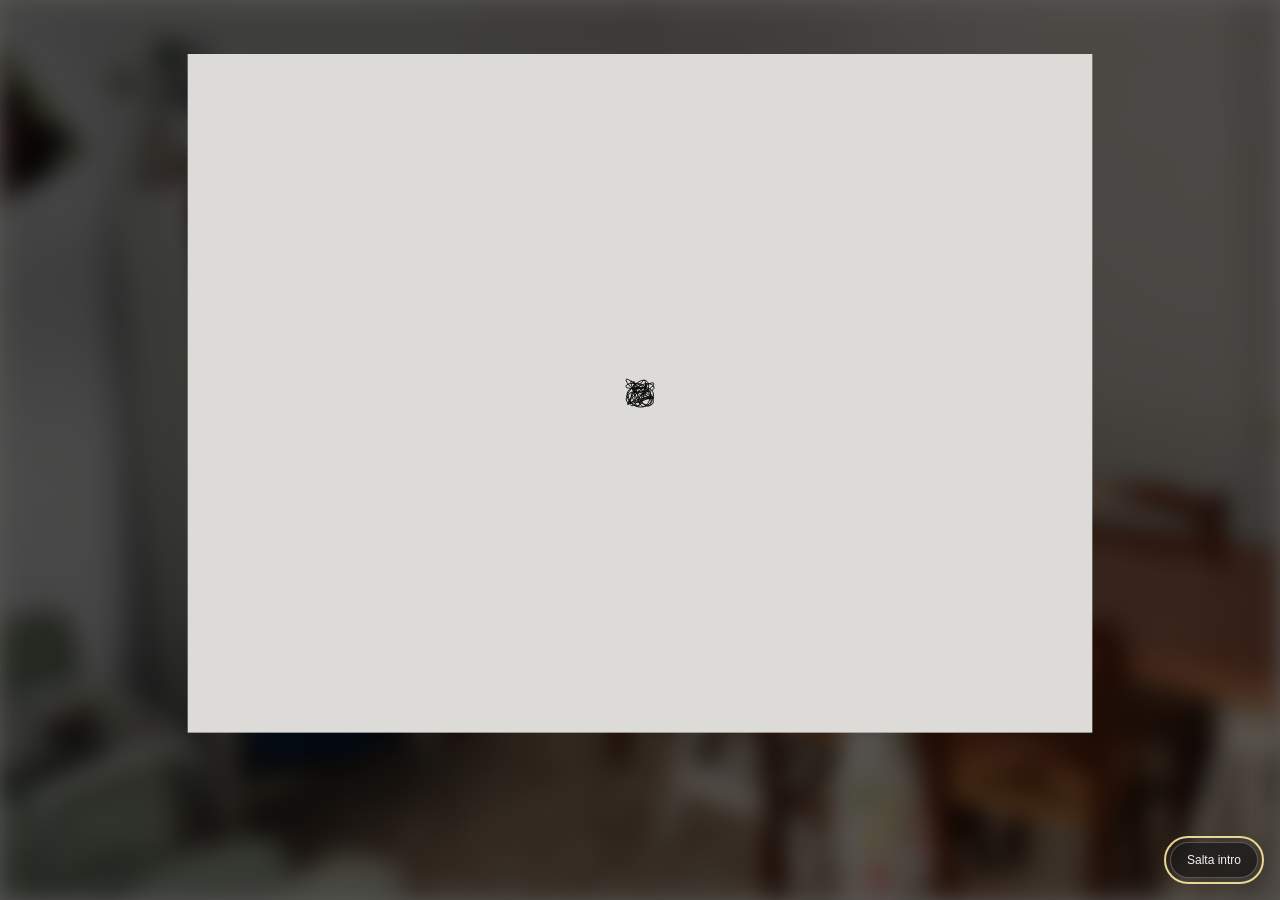
<file: index.html>
<!DOCTYPE html>
<html lang="en">

<head>
  <script src="JS/mobile-mode.js?v=1"></script>
  <script src="JS/mobile-content.js?v=1" defer></script>
  <script src="JS/mobile.js?v=4" defer></script>
    <meta charset='utf-8'>
    <meta name="viewport" content="width=device-width, initial-scale=1.0">
    <meta name="description" content="Portfolio di Tommaso Caputo: design, progetti e arti visive.">
    <meta name="theme-color" content="#ffffff">
    <title>Tommaso Caputo | Portfolio</title>
    <link rel='icon' type='image/x-icon' href='assets/favicon.svg'>
    <link rel="stylesheet" href="CSS/style.css" type="text/css">
    <link rel="stylesheet" href="CSS/carousel.css" type="text/css">
    <script type="text/javascript" src="JS/carousel.js?v=mobile-1"></script>
    <style>
        body {
            margin: 0px;
            animation: fadeIn 0.8s ease-in;
        }
        
        @keyframes fadeIn {
            from {
                opacity: 0;
            }
            to {
                opacity: 1;
            }
        }
    </style>
  <link rel="stylesheet" href="CSS/portfolio.css?v=labels-2">
  <script src="JS/home-hit-areas.js" defer></script>
  <script src="JS/portfolio.js?v=mobile-1" defer></script>
  <link rel="stylesheet" href="CSS/intro.css?v=framed-4-3">
  <script src="JS/intro.js?v=mobile-1" defer></script>
  <link rel="stylesheet" href="CSS/mobile.css?v=3">
</head>

<body data-page="home">

    <head>
        <meta charset='utf-8'>

    <body style="margin:0;padding:0;overflow:hidden;"><svg class="scene-svg" data-scene="home" style="position:fixed;top:0;left:0;" width="100vw" height="100vh" viewBox="0 0 1920 910" preserveAspectRatio="xMidYMid slice" fill="none" xmlns="http://www.w3.org/2000/svg"
            xmlns:xlink="http://www.w3.org/1999/xlink">
            <g id="Home" clip-path="url(#clip0_43_8)">
                <rect id="home" class="blur" x="-139" y="-1387" width="2413" height="3697" fill="url(#pattern0_43_8)"
                    style="transform: translate(-5.985px, -8.64706px);"></rect>
                <rect id="tavolo1" tabindex="0" role="button" aria-label="Apri i progetti di design" class="cursor" onclick="window.location.href='./Tavolo_new.html'" x="883" y="455" width="1161" height="716" fill="url(#pattern1_43_8)"
                    style="transform: translate(-4.788px, -6.91765px);"></rect>
                <rect id="windows_detail_trigger" tabindex="0" role="button" aria-label="Apri la sezione visual" class="cursor" onclick="window.location.href='./right-Home_0.3.html'" x="1640" y="88" width="149" height="196" fill="url(#pattern2_43_8)"
                    style="transform: translate(-3.591px, -5.18824px);"></rect>
                <rect id="libreria31" tabindex="0" role="button" aria-label="Apri la libreria" class="cursor" onclick="window.location.href='./left-Home_0.2.html'" x="339" y="29" width="612" height="951" fill="url(#pattern3_43_8)"
                    style="transform: translate(-2.394px, -3.45882px);"></rect>
                <rect id="sedia1" tabindex="0" role="button" aria-label="Apri la pagina About" class="cursor" x="-132" y="477" onclick="window.location.href='./about_0.2.html'" width="870" height="959" fill="url(#pattern4_43_8)"
                    style="transform: translate(-1.197px, -1.72941px);"></rect>
            </g>
            <defs>
                <pattern id="pattern0_43_8" patternContentUnits="objectBoundingBox" width="1" height="1">
                    <use xlink:href="#image0_43_8" transform="scale(0.000408565 0.000266667)"></use>
                </pattern>
                <pattern id="pattern1_43_8" patternContentUnits="objectBoundingBox" width="1" height="1">
                    <use xlink:href="#image1_43_8" transform="scale(0.000591366 0.000958905)"></use>
                </pattern>
                <pattern id="pattern2_43_8" patternContentUnits="objectBoundingBox" width="1" height="1">
                    <use xlink:href="#image2_43_8" transform="matrix(0.00429185 0 0 0.00326268 0 -0.000821144)"></use>
                </pattern>
                <pattern id="pattern3_43_8" patternContentUnits="objectBoundingBox" width="1" height="1">
                    <use xlink:href="#image3_43_8" transform="scale(0.00118906 0.0007652)"></use>
                </pattern>
                <pattern id="pattern4_43_8" patternContentUnits="objectBoundingBox" width="1" height="1">
                    <use xlink:href="#image4_43_8" transform="scale(0.000773543 0.000701754)"></use>
                </pattern>
                <clipPath id="clip0_43_8">
                    <rect width="1920" height="910" fill="white"></rect>
                </clipPath>
                <filter id="image0_43_8-repair-feather" x="-10%" y="-10%" width="120%" height="120%"><feGaussianBlur stdDeviation="60"/></filter>
                <mask id="image0_43_8-repair-mask" maskUnits="userSpaceOnUse" x="0" y="0" width="2448" height="3750" style="mask-type:luminance"><polygon points="0,1800 1000,1800 1060,2020 1740,2110 1740,2240 2448,2300 2448,2950 0,2950" fill="white" filter="url(#image0_43_8-repair-feather)"/></mask>
                <g id="image0_43_8">
                  <image id="image0_43_8-original" data-name="home.jpg" width="2448" height="3750" preserveAspectRatio="none"
                    xlink:href="assets/layers/home-c62ef03b24.jpg">
                </image>
                  <image width="2448" height="3750" preserveAspectRatio="none" xlink:href="assets/layers/home-background-repair.png" mask="url(#image0_43_8-repair-mask)"/>
                </g>
                <image id="image1_43_8" data-name="tavolo.png" width="1691" height="1043" preserveAspectRatio="none"
                    xlink:href="assets/layers/home-table-clean.png">
                </image>
                <image id="image2_43_8" data-name="specchio.png" width="233" height="307" preserveAspectRatio="none"
                    xlink:href="assets/layers/specchio-ec3e3b8ebe.png">
                </image>
                <image id="image3_43_8" data-name="libreria3.png" width="841" height="1307" preserveAspectRatio="none"
                    xlink:href="assets/layers/libreria3-cfd0c9c011.png">
                </image>
                <image id="image4_43_8" data-name="sedia.png" width="1293" height="1425" preserveAspectRatio="none"
                    xlink:href="assets/layers/home-chair-clean.png">
                </image>
            </defs>
        </svg>
        <div class="carousel-container">
            <div class="carousel-slide">
                <div class="carousel-item">
                    <img src="IMG/TAVOLO/BUNNY.png" alt="BUNNY">
                </div>
                <div class="carousel-item">
                    <img src="IMG/TAVOLO/CHELYS.png" alt="CHELYS">
                </div>
                <div class="carousel-item">
                    <img src="IMG/TAVOLO/coVR.png" alt="coVR">
                </div>
                <div class="carousel-item">
                    <img src="IMG/TAVOLO/lampade.png" alt="lampade">
                </div>
            </div>

            <div class="arrow prev">
                <img src="IMG/freccia.png" alt="Previous">
            </div>
            <div class="arrow next">
                <img src="IMG/freccia.png" alt="Next">
            </div>
        </div>
        
    
<nav class="portfolio-nav" aria-label="Navigazione portfolio">
  <a class="portfolio-nav__brand" href="./index.html" aria-label="Vai alla Home">Portfolio</a>
  <a href="./Tavolo_new.html" data-nav="table">Progetti</a>
  <a href="./right-Home_0.3.html" data-nav="mirror">Visual</a>
  <a href="./left-Home_0.2.html" data-nav="library">Libreria</a>
  <a href="./about_0.2.html" data-nav="about">About</a>
</nav>
</body>

</html>
</file>
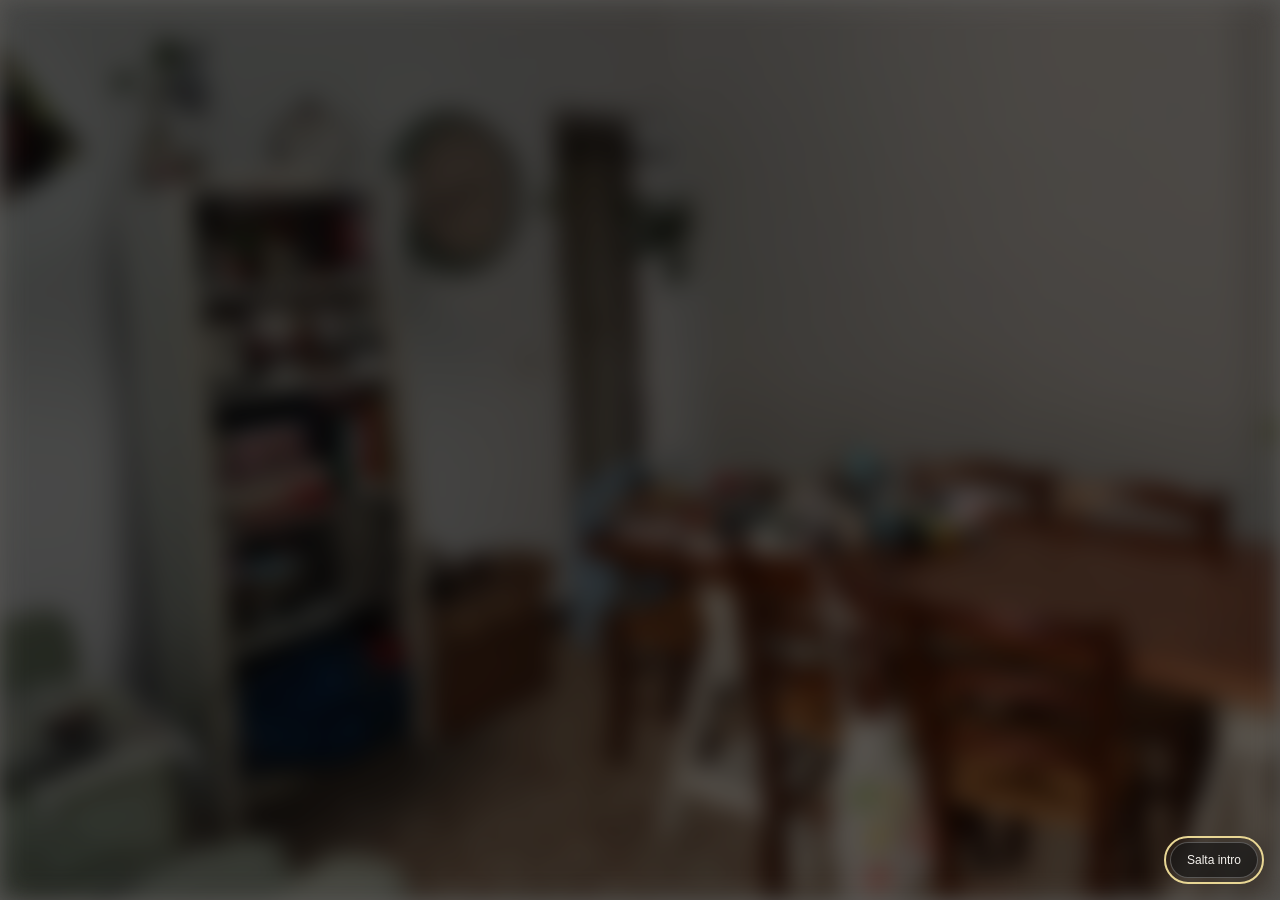
<file: Home_0.5.html>
<!doctype html><html lang="it"><head><meta charset="utf-8"><meta name="viewport" content="width=device-width,initial-scale=1"><title>Tommaso Caputo — Portfolio</title><meta http-equiv="refresh" content="0;url=./index.html"><link rel="canonical" href="./index.html"></head><body><p><a href="./index.html">Apri il portfolio Tommaso Caputo</a></p></body></html>
</file>
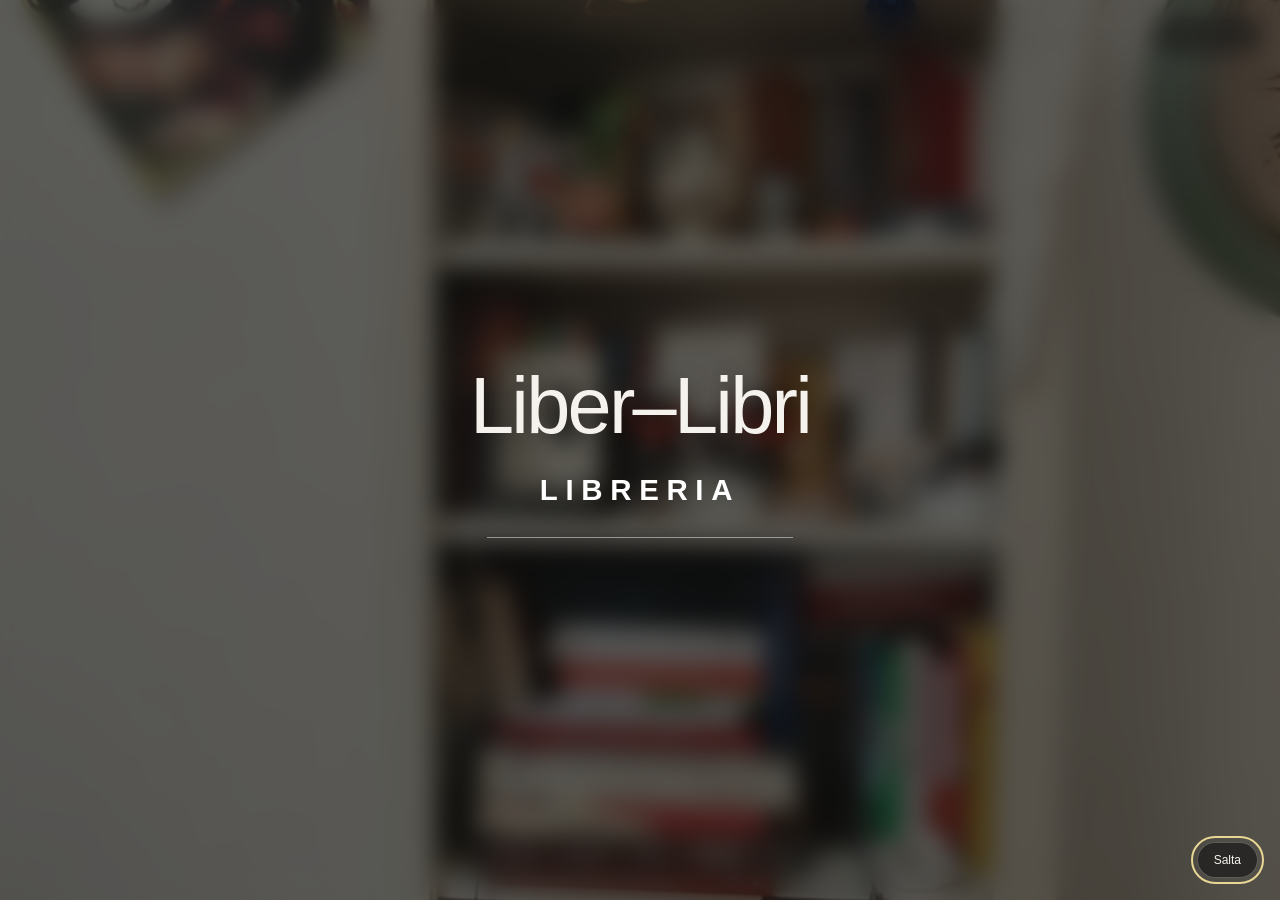
<file: left-Home_0.2.html>
<!DOCTYPE html>
<html lang="en">

<head>
  <script src="JS/mobile-mode.js?v=1"></script>
  <script src="JS/mobile-content.js?v=1" defer></script>
  <script src="JS/mobile.js?v=4" defer></script>
    <meta charset='utf-8'>
    <meta name="viewport" content="width=device-width, initial-scale=1.0">
    <meta name="description" content="Letture e riferimenti di Tommaso Caputo.">
    <meta name="theme-color" content="#ffffff">
    <title>Libreria | Tommaso Caputo</title>
    <link rel='icon' type='image/x-icon' href='assets/favicon.svg'>
    <link rel="stylesheet" href="CSS/style.css" type="text/css">
    <link rel="stylesheet" href="CSS/carousel.css" type="text/css">
    <script type="text/javascript" src="JS/carousel.js?v=mobile-1"></script>
    <style>
        body {
            margin: 0px;
            animation: fadeIn 0.8s ease-in;
        }
        
        @keyframes fadeIn {
            from {
                opacity: 0;
            }
            to {
                opacity: 1;
            }
        }
    </style>
  <link rel="stylesheet" href="CSS/portfolio.css?v=labels-2">
  <script src="JS/portfolio.js?v=mobile-1" defer></script>
  <link rel="stylesheet" href="CSS/section-intro.css?v=3">
  <script src="JS/section-intro.js?v=mobile-1" defer></script>
  <link rel="stylesheet" href="CSS/mobile.css?v=3">
</head>

<body data-page="library">

    <head>
        <meta charset='utf-8'>

    <body style="margin:0;padding:0;overflow:hidden;"><svg class="scene-svg" data-scene="library" style="position:fixed;top:0;left:0;" width="100vw" height="100vh" viewBox="0 0 1920 910" preserveAspectRatio="xMidYMid slice" fill="none" xmlns="http://www.w3.org/2000/svg"
            xmlns:xlink="http://www.w3.org/1999/xlink">
            <g id="left-Home" clip-path="url(#clip0_43_140)">
                <rect id="left1" class="blur" x="-152" y="-996" width="2224" height="3407" fill="url(#pattern0_43_140)"
                    style="transform: translate(-3.234px, -12.4518px); transform-origin: center center;"></rect>
                <rect id="POL1" class="blur" x="-152" y="475" width="979" height="2020" fill="url(#pattern1_43_140)"
                    style="transform: translate(-2.156px, -8.30118px); transform-origin: center center;"></rect>
                <rect id="windows_detail_trigger" tabindex="0" role="button" aria-label="Apri la libreria" data-carousel-trigger="true" class="cursor" x="686" y="-148" width="773" height="1756" fill="url(#pattern2_43_140)"
                    style="transform: translate(-1.078px, -4.15059px); transform-origin: center center;"></rect>
                <rect id="home_button" tabindex="0" role="button" aria-label="Torna alla pagina iniziale" class="cursor" onclick="window.location.href='./index.html'" x="50" y="50" width="80" height="80" fill="rgba(0, 0, 0, 0.5)" style="border-radius: 10px;"></rect>
                <text x="90" y="100" font-size="40" fill="white" text-anchor="middle" pointer-events="none">←</text>

            </g>
            <defs>
                <pattern id="pattern0_43_140" patternContentUnits="objectBoundingBox" width="1" height="1">
                    <use xlink:href="#image0_43_140" transform="scale(0.000408513 0.000266667)"></use>
                </pattern>
                <pattern id="pattern1_43_140" patternContentUnits="objectBoundingBox" width="1" height="1">
                    <use xlink:href="#image1_43_140" transform="scale(0.000884956 0.000428897)"></use>
                </pattern>
                <pattern id="pattern2_43_140" patternContentUnits="objectBoundingBox" width="1" height="1">
                    <use xlink:href="#image2_43_140" transform="scale(0.000880282 0.000387504)"></use>
                </pattern>
                <clipPath id="clip0_43_140">
                    <rect width="1920" height="910" fill="white"></rect>
                </clipPath>
               <filter id="image0_43_140-repair-feather" x="-10%" y="-10%" width="120%" height="120%"><feGaussianBlur stdDeviation="60"/></filter>
                <mask id="image0_43_140-repair-mask" maskUnits="userSpaceOnUse" x="0" y="0" width="2448" height="3750" style="mask-type:luminance"><polygon points="0,1500 1560,1500 1560,2830 1640,2990 2448,3050 2448,3400 0,3400" fill="white" filter="url(#image0_43_140-repair-feather)"/></mask>
                <g id="image0_43_140">
                  <image id="image0_43_140-original" data-name="left.jpg" width="2448" height="3750" preserveAspectRatio="none" xlink:href="assets/layers/left-49f8cbbc78.jpg"></image>
                  <image width="2448" height="3750" preserveAspectRatio="none" xlink:href="assets/layers/library-background-repair.png" mask="url(#image0_43_140-repair-mask)"/>
                </g>
<image id="image1_43_140" data-name="POL.png" width="1130" height="2332" preserveAspectRatio="none" xlink:href="assets/layers/library-chair-clean.png"></image>
<image id="image2_43_140" data-name="libri.png" width="1136" height="2581" preserveAspectRatio="none" xlink:href="assets/layers/libri-9884092ac4.png"></image>
            </defs>
        </svg>
        <div class="carousel-container">
            <div class="carousel-slide">
                <div class="carousel-item">
                    <img src="IMG/LIBRERIA/Così parlò Zarathustra.png" alt="Così parlò Zarathustra">
                </div>
                <div class="carousel-item">
                    <img src="IMG/LIBRERIA/Crepuscolo%20degli%20idoli.png" alt="Crepuscolo degli idoli">
                </div>
                <div class="carousel-item">
                    <img src="IMG/LIBRERIA/Fantasia.png" alt="Fantasia">
                </div>
                <div class="carousel-item">
                    <img src="IMG/LIBRERIA/IL%20TAO.png" alt="IL TAO">
                </div>
                <div class="carousel-item">
                    <img src="IMG/LIBRERIA/L_ANTICRISTO.png" alt="L_ANTICRISTO">
                </div>
                <div class="carousel-item">
                    <img src="IMG/LIBRERIA/L_ARTE%20DI%20OTTENERE%20RAGIONE.png" alt="L_ARTE DI OTTENERE RAGIONE">
                </div>
                <div class="carousel-item">
                    <img src="IMG/LIBRERIA/LE%20PORTE%20REGALI.png" alt="LE PORTE REGALI">
                </div>
                <div class="carousel-item">
                    <img src="IMG/LIBRERIA/UBU%20RE.png" alt="UBU RE">
                </div>
                <div class="carousel-item">
                    <img src="IMG/LIBRERIA/Utopia.png" alt="Utopia">
                </div>
            </div>

            <div class="arrow prev">
                <img src="IMG/freccia.png" alt="Previous">
            </div>
            <div class="arrow next">
                <img src="IMG/freccia.png" alt="Next">
            </div>
        </div>
        
    
<nav class="portfolio-nav" aria-label="Navigazione portfolio">
  <a class="portfolio-nav__brand" href="./index.html" aria-label="Vai alla Home">Portfolio</a>
  <a href="./Tavolo_new.html" data-nav="table">Progetti</a>
  <a href="./right-Home_0.3.html" data-nav="mirror">Visual</a>
  <a href="./left-Home_0.2.html" data-nav="library">Libreria</a>
  <a href="./about_0.2.html" data-nav="about">About</a>
</nav>
</body>
</html>
</file>
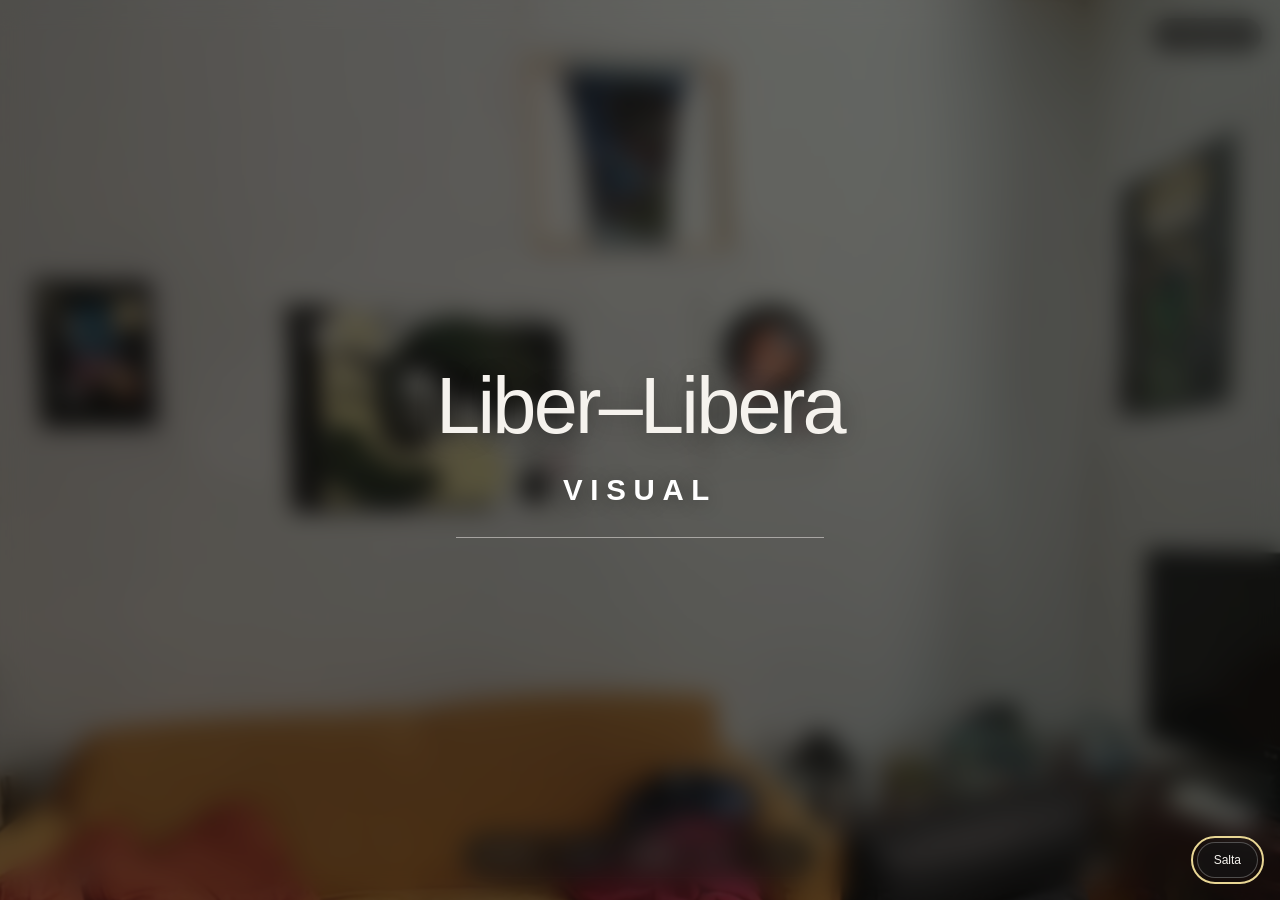
<file: right-Home_0.3.html>
<!DOCTYPE html>
<html lang="en">

<head>
  <script src="JS/mobile-mode.js?v=1"></script>
  <script src="JS/mobile-content.js?v=1" defer></script>
  <script src="JS/mobile.js?v=4" defer></script>
    <meta charset='utf-8'>
    <meta name="viewport" content="width=device-width, initial-scale=1.0">
    <meta name="description" content="Opere e sperimentazioni visive di Tommaso Caputo.">
    <meta name="theme-color" content="#ffffff">
    <title>Specchio | Tommaso Caputo</title>
    <link rel='icon' type='image/x-icon' href='assets/favicon.svg'>
    <link rel="stylesheet" href="CSS/style.css" type="text/css">
    <link rel="stylesheet" href="CSS/carousel.css" type="text/css">
    <script type="text/javascript" src="JS/carousel.js?v=mobile-1"></script>
    <style>
        body {
            margin: 0px;
            animation: fadeIn 0.8s ease-in;
        }
        
        @keyframes fadeIn {
            from {
                opacity: 0;
            }
            to {
                opacity: 1;
            }
        }
    </style>
  <link rel="stylesheet" href="CSS/portfolio.css?v=labels-2">
  <script src="JS/portfolio.js?v=mobile-1" defer></script>
  <link rel="stylesheet" href="CSS/section-intro.css?v=3">
  <script src="JS/section-intro.js?v=mobile-1" defer></script>
  <link rel="stylesheet" href="CSS/mobile.css?v=3">
</head>

<body data-page="mirror">

    <head>
        <meta charset='utf-8'>

    <body style="margin:0;padding:0;overflow:hidden;"><svg class="scene-svg" data-scene="mirror" style="position:fixed;top:0;left:0;" width="100vw" height="100vh" viewBox="0 0 1920 910" preserveAspectRatio="xMidYMid slice" fill="none" xmlns="http://www.w3.org/2000/svg"
            xmlns:xlink="http://www.w3.org/1999/xlink">
            <g id="right-Home" clip-path="url(#clip0_41_5)">
                <rect id="righttt1" class="blur" x="-128" y="-218" width="2176" height="1632" fill="url(#pattern0_41_5)"
                    style="transform: translate(-7.59px, -19.4824px);"></rect>
                <rect id="windows_detail_trigger" tabindex="0" role="button" aria-label="Apri la galleria visual" data-carousel-trigger="true" class="cursor" x="595" y="306" width="307" height="214" fill="url(#pattern1_41_5)"
                    style="transform: translate(-5.6925px, -14.6118px);"></rect>
                <rect id="31" class="blur" x="1146" y="787" width="865" height="626" fill="url(#pattern2_41_5)"
                    style="transform: translate(-3.795px, -9.74118px);"></rect>
                <rect id="home_button" tabindex="0" role="button" aria-label="Torna alla pagina iniziale" class="cursor" onclick="window.location.href='./index.html'" x="50" y="50" width="80" height="80" fill="rgba(0, 0, 0, 0.5)" style="border-radius: 10px;"></rect>
                <text x="90" y="100" font-size="40" fill="white" text-anchor="middle" pointer-events="none">←</text>
            </g>
            <defs>
                <pattern id="pattern0_41_5" patternContentUnits="objectBoundingBox" width="1" height="1">
                    <use xlink:href="#image0_41_5" transform="scale(0.000408497 0.000544662)"></use>
                </pattern>
                <pattern id="pattern1_41_5" patternContentUnits="objectBoundingBox" width="1" height="1">
                    <use xlink:href="#image1_41_5" transform="scale(0.00254453 0.00365033)"></use>
                </pattern>
                <pattern id="pattern2_41_5" patternContentUnits="objectBoundingBox" width="1" height="1">
                    <use xlink:href="#image2_41_5" transform="scale(0.000724638 0.0010013)"></use>
                </pattern>
                <clipPath id="clip0_41_5">
                    <rect width="1920" height="910" fill="white"></rect>
                </clipPath>
                <image id="image0_41_5" data-name="righttt.jpg" width="2448" height="1836" preserveAspectRatio="none"
                    xlink:href="assets/layers/righttt-34dd411339.jpg">
                </image>
                <image id="image1_41_5" data-name="s.png" width="393" height="274" preserveAspectRatio="none"
                    xlink:href="assets/layers/s-e4351b7458.png">
                </image>
                <image id="image2_41_5" data-name="31.png" width="1380" height="999" preserveAspectRatio="none"
                    xlink:href="assets/layers/visual-chair-clean.png">
                </image>
            </defs>
        </svg>
        <div class="carousel-container">
            <div class="carousel-slide">
                <div class="carousel-item">
                    <img src="IMG/TELE/ANITA.png" alt="ANITA">
                </div>
                <div class="carousel-item">
                    <img src="IMG/TELE/CORALLO.png" alt="CORALLO">
                </div>
                <div class="carousel-item">
                    <img src="IMG/TELE/FAMIGLIA.png" alt="FAMIGLIA">
                </div>
                <div class="carousel-item">
                    <img src="IMG/TELE/MENTE_CORPO.png" alt="MENTE_CORPO">
                </div>
                <div class="carousel-item">
                    <img src="IMG/TELE/NIKITA.png" alt="NIKITA">
                </div>
                <div class="carousel-item">
                    <img src="IMG/TELE/TOCCO.png" alt="TOCCO">
                </div>
                <div class="carousel-item">
                    <img src="IMG/TELE/VEDO-SENTO-PARLO.png" alt="VEDO SENTO PARLO">
                </div>
            </div>

            <div class="arrow prev">
                <img src="IMG/freccia.png" alt="Previous">
            </div>
            <div class="arrow next">
                <img src="IMG/freccia.png" alt="Next">
            </div>
        </div>
        
    
<nav class="portfolio-nav" aria-label="Navigazione portfolio">
  <a class="portfolio-nav__brand" href="./index.html" aria-label="Vai alla Home">Portfolio</a>
  <a href="./Tavolo_new.html" data-nav="table">Progetti</a>
  <a href="./right-Home_0.3.html" data-nav="mirror">Visual</a>
  <a href="./left-Home_0.2.html" data-nav="library">Libreria</a>
  <a href="./about_0.2.html" data-nav="about">About</a>
</nav>
</body>

</html>
</file>
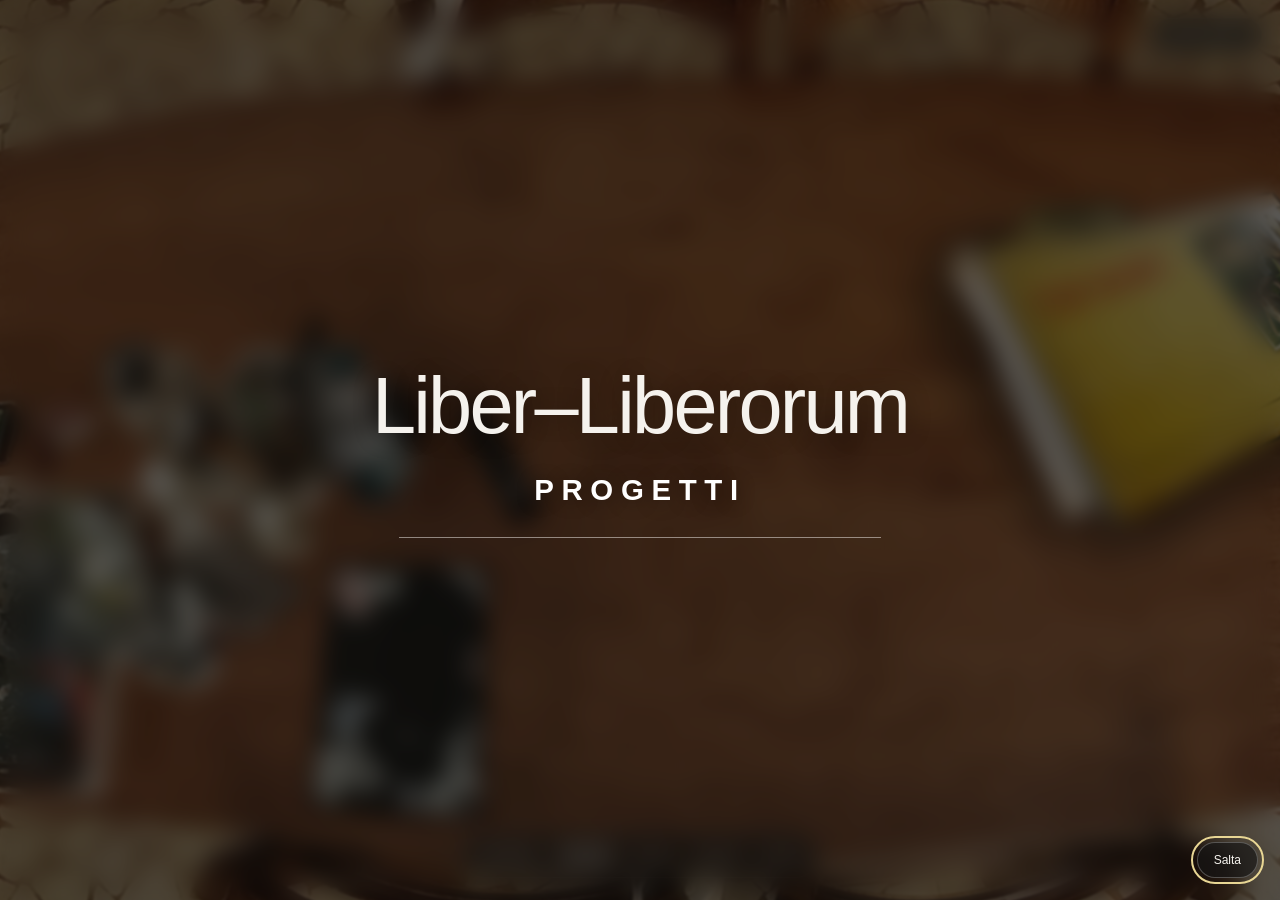
<file: Tavolo_new.html>
<!DOCTYPE html>
<html lang="en">
<head>
  <script src="JS/mobile-mode.js?v=1"></script>
  <script src="JS/mobile-content.js?v=1" defer></script>
  <script src="JS/mobile.js?v=4" defer></script>
    <meta charset='utf-8'>
    <meta name="viewport" content="width=device-width, initial-scale=1.0">
    <meta name="description" content="Progetti di design di Tommaso Caputo.">
    <meta name="theme-color" content="#ffffff">
    <title>Tavolo | Tommaso Caputo</title>
    <link rel='icon' type='image/x-icon' href='assets/favicon.svg'>
    <link rel="stylesheet" href="CSS/style.css" type="text/css">
    <link rel="stylesheet" href="CSS/carousel.css" type="text/css">
    <script type="text/javascript" src="JS/carousel.js?v=mobile-1"></script>
    <style>
        body { margin: 0px; animation: fadeIn 0.8s ease-in; overflow: hidden; width: 100%; height: 100%; }
        @keyframes fadeIn { from { opacity: 0; } to { opacity: 1; } }
        .cursor { cursor: pointer; }
    </style>
  <link rel="stylesheet" href="CSS/portfolio.css?v=labels-2">
  <script src="JS/portfolio.js?v=mobile-1" defer></script>
  <link rel="stylesheet" href="CSS/section-intro.css?v=3">
  <script src="JS/section-intro.js?v=mobile-1" defer></script>
  <link rel="stylesheet" href="CSS/mobile.css?v=3">
</head>
<body data-page="table">
    <!-- Main Parallax Scene -->
<svg class="scene-svg" data-scene="table" id="main-svg" style="position:fixed;top:0;left:0;" width="100vw" height="100vh" viewBox="0 0 1920 910" preserveAspectRatio="xMidYMid slice" fill="none" xmlns="http://www.w3.org/2000/svg" xmlns:xlink="http://www.w3.org/1999/xlink">
<g id="about" clip-path="url(#clip0_143_52)">
<rect id="TAVOLO11" x="-88" y="-36" width="2225" height="982" fill="url(#pattern0_143_52)" style="transform: translate(0.2295px, -5.67px);"></rect>
<rect id="oggetti" x="42" y="309" width="830" height="525" fill="url(#pattern1_143_52)" style="transform: translate(0.153px, -3.78px);"></rect>
<rect id="PROGETTO1" tabindex="0" role="button" aria-label="Apri la galleria progetti" class="cursor" onclick="openProjCarousel()" x="1203.29" y="145" width="566" height="449" transform="rotate(4.76337 1203.29 145)" fill="url(#pattern2_143_52)" style="transform: translate(0.0765px, -1.89px) rotate(4.76337deg);"></rect>
</g>
<defs>
<pattern id="pattern0_143_52" patternContentUnits="objectBoundingBox" width="1" height="1">
<use xlink:href="#image0_143_52" transform="scale(0.000424448 0.000961708)"></use>
</pattern>
<pattern id="pattern1_143_52" patternContentUnits="objectBoundingBox" width="1" height="1">
<use xlink:href="#image1_143_52" transform="matrix(0.00104603 0 0 0.00165372 0 -0.000249054)"></use>
</pattern>
<pattern id="pattern2_143_52" patternContentUnits="objectBoundingBox" width="1" height="1">
<use xlink:href="#image2_143_52" transform="scale(0.00176678 0.00222717)"></use>
</pattern>
<clipPath id="clip0_143_52">
<rect width="1920" height="910" fill="white"></rect>
</clipPath>
<image id="image0_143_52" data-name="TAVOLO1.jpg" width="2356" height="1040" preserveAspectRatio="none" xlink:href="assets/layers/tavolo1-3d4351ca77.jpg"></image>
<image id="image1_143_52" data-name="oggetti.png" width="956" height="605" preserveAspectRatio="none" xlink:href="assets/layers/oggetti-fc72c45e59.png"></image>
<image id="image2_143_52" data-name="PROGETTO.png" width="566" height="449" preserveAspectRatio="none" xlink:href="assets/layers/progetto-59fdccd8ac.png"></image>
</defs>

    <rect id="home_button" tabindex="0" role="button" aria-label="Torna alla pagina iniziale" class="cursor" onclick="window.location.href='./index.html'" x="50" y="50" width="80" height="80" fill="rgba(0,0,0,0.5)"></rect>
    <text x="90" y="100" font-size="40" fill="white" text-anchor="middle" pointer-events="none">&#8592;</text>
</svg>

    <!-- Projects Gallery -->
    <div class="carousel-container">
        <div class="carousel-slide">
            <div class="carousel-item"><img src="IMG/TAVOLO/BUNNY.png" alt="BUNNY Streetwear"></div>
            <div class="carousel-item"><img src="IMG/TAVOLO/CHELYS.png" alt="chelys"></div>
            <div class="carousel-item"><img src="IMG/TAVOLO/coVR.png" alt="coVR"></div>
            <div class="carousel-item"><img src="IMG/TAVOLO/lampade.png" alt="lampade"></div>
        </div>
        <div class="arrow prev"><img src="IMG/freccia.png" alt="Previous"></div>
        <div class="arrow next"><img src="IMG/freccia.png" alt="Next"></div>
    </div>

    <script>
    function openProjCarousel() {
        if (window.openCarousel) window.openCarousel();
    }


    </script>

<nav class="portfolio-nav" aria-label="Navigazione portfolio">
  <a class="portfolio-nav__brand" href="./index.html" aria-label="Vai alla Home">Portfolio</a>
  <a href="./Tavolo_new.html" data-nav="table">Progetti</a>
  <a href="./right-Home_0.3.html" data-nav="mirror">Visual</a>
  <a href="./left-Home_0.2.html" data-nav="library">Libreria</a>
  <a href="./about_0.2.html" data-nav="about">About</a>
</nav>
</body>
</html>
</file>
<file: CSS/style.css>
html, body {
    margin: 0;
    padding: 0;
    width: 100%;
    height: 100%;
    overflow: hidden;
}

.cursor {
    cursor: pointer;
    filter: blur(4px);
    transition: filter 0.3s ease;
}

.cursor:hover {
    filter: none;
}

#Home:hover .cursor:not(:hover) {
    filter: blur(4px);
}

.blur {
    filter: blur(2px);
}

#focus-circle {
    position: fixed;
    pointer-events: none;
    border-radius: 50%;
    width: 1000px;
    /* configurable diameter */
    height: 500px;
    box-shadow: 0 0 0 9999px rgba(0, 0, 0, 0.8), 0 0 60px 40px rgba(0, 0, 0, 0.9);
    background: transparent;
    mix-blend-mode: normal;
    /* transition: transform 0.1s ease-out; */
    z-index: 9999;
}
</file>
<file: CSS/carousel.css>
/* Backdrop overlay for carousel */
        .carousel-backdrop {
            display: none;
            position: fixed;
            top: 0;
            left: 0;
            width: 100%;
            height: 100%;
            background-color: rgba(0, 0, 0, 0.7);
            z-index: 999;
            animation: fadeIn 0.3s ease-in-out;
        }

        .carousel-backdrop.active {
            display: block;
        }

        .carousel-container {
            display: none; /* Hidden by default */
            position: fixed; /* Use fixed to center it on the viewport */
            top: 50%;
            left: 50%;
            transform: translate(-50%, -50%); /* Center the element */
            width: 90%;
            max-width: 1400px;
            height: 80vh;
            margin: auto;
            overflow: hidden;
            border-radius: 15px;
            box-shadow: 0 20px 60px rgba(0, 0, 0, 0.4);
            z-index: 1000; /* Ensure it's on top */
            background: white;
        }

        .carousel-container.active {
            display: flex;
            flex-direction: column;
            animation: slideIn 0.3s ease-out;
        }

        @keyframes slideIn {
            from {
                transform: translate(-50%, -45%);
                opacity: 0;
            }
            to {
                transform: translate(-50%, -50%);
                opacity: 1;
            }
        }

        @keyframes fadeIn {
            from { opacity: 0; }
            to { opacity: 1; }
        }

        .carousel-header {
            display: flex;
            justify-content: space-between;
            align-items: center;
            padding: 15px 25px;
            background: linear-gradient(135deg, #f5f5f5 0%, #ffffff 100%);
            border-bottom: 1px solid #e0e0e0;
            position: relative;
            z-index: 1001;
        }

        .carousel-title {
            font-size: 16px;
            font-weight: 600;
            color: #333;
            margin: 0;
            text-transform: uppercase;
            letter-spacing: 1px;
        }

        .carousel-close {
            background: none;
            border: none;
            font-size: 28px;
            cursor: pointer;
            color: #666;
            padding: 0;
            width: 30px;
            height: 30px;
            display: flex;
            align-items: center;
            justify-content: center;
            border-radius: 50%;
            transition: all 0.3s ease;
        }

        .carousel-close:hover {
            background-color: rgba(0, 0, 0, 0.1);
            color: #000;
            transform: rotate(90deg);
        }

        .carousel-slide {
            display: flex;
            transition: transform 0.5s ease-in-out;
            flex: 1;
            min-height: 0;
        }

        .carousel-item {
            min-width: 100%;
            flex-shrink: 0;
            box-sizing: border-box;
            display: flex;
            align-items: center;
            justify-content: center;
            padding: 20px 80px;
            overflow-y: auto;
        }

        .carousel-item img {
            max-width: 100%;
            max-height: 100%;
            width: auto;
            height: auto;
            display: block;
            object-fit: contain;
        }

        /* Scrollbar styling */
        .carousel-item::-webkit-scrollbar {
            width: 6px;
        }

        .carousel-item::-webkit-scrollbar-track {
            background: transparent;
        }

        .carousel-item::-webkit-scrollbar-thumb {
            background: rgba(0, 0, 0, 0.2);
            border-radius: 10px;
        }

        .carousel-item::-webkit-scrollbar-thumb:hover {
            background: rgba(0, 0, 0, 0.4);
        }

        /* Arrows — pulled out of flex flow with position:absolute */
        .arrow {
            position: absolute;
            top: 50%;
            transform: translateY(-50%);
            width: 52px;
            height: 52px;
            background: rgba(20, 20, 20, 0.55);
            backdrop-filter: blur(8px);
            -webkit-backdrop-filter: blur(8px);
            border: 1.5px solid rgba(255, 255, 255, 0.35);
            border-radius: 50%;
            display: flex;
            justify-content: center;
            align-items: center;
            cursor: pointer;
            z-index: 2001;
            transition: background 0.25s ease, transform 0.25s ease, border-color 0.25s ease;
        }

        .arrow:hover {
            background: rgba(0, 0, 0, 0.85);
            border-color: rgba(255, 255, 255, 0.8);
            transform: translateY(-50%) scale(1.1);
        }

        /* Hide the freccia.png — use pure CSS chevrons instead */
        .arrow img {
            display: none;
        }

        .prev {
            left: 18px;
        }

        .prev::after {
            content: '';
            display: block;
            width: 12px;
            height: 12px;
            border-left: 2.5px solid #fff;
            border-bottom: 2.5px solid #fff;
            transform: rotate(45deg) translateX(3px);
        }

        .next {
            right: 18px;
        }

        .next::after {
            content: '';
            display: block;
            width: 12px;
            height: 12px;
            border-right: 2.5px solid #fff;
            border-top: 2.5px solid #fff;
            transform: rotate(45deg) translateX(-3px);
        }

        /* Responsive design */
        @media (max-width: 768px) {
            .carousel-container {
                width: 95%;
                height: 70vh;
                max-width: 100%;
            }
            
            .carousel-header {
                padding: 12px 20px;
            }
            
            .carousel-title {
                font-size: 14px;
            }
            
            .arrow {
                width: 40px;
                height: 40px;
            }
            
            .arrow img {
                width: 20px;
                height: 20px;
            }
        }
        
        @media (max-width: 480px) {
            .carousel-container {
                width: 98%;
                height: 60vh;
            }
            
            .carousel-header {
                padding: 10px 15px;
            }
            
            .carousel-title {
                font-size: 12px;
                letter-spacing: 0.5px;
            }
            
            .carousel-close {
                font-size: 24px;
            }
            
            .arrow {
                width: 35px;
                height: 35px;
            }
        }
</file>
<file: CSS/portfolio.css>
/* DAVV — system layer (images/texts from the original archive are untouched).
   Edit scene motion in JS/portfolio.js without moving individual artwork coordinates. */
:root { color-scheme: light; font-family: Arial, Helvetica, sans-serif; }
html, body { width:100%; height:100%; margin:0; overflow:hidden; }
body { background:#ebe8e2; }
svg.scene-svg {
  position:fixed !important;
  inset:0 !important;
  width:100vw !important;
  height:100dvh !important;
  display:block;
  touch-action:pan-y;
}
/* Blur individual photographic layers, so the hovered object alone can sharpen. */
.scene-svg .scene-layer { filter:blur(1.2px); transition:filter .24s ease; }
.scene-svg .cursor { cursor:pointer; -webkit-tap-highlight-color:transparent; }
#Home:hover .cursor.scene-layer:not(:hover) { filter:blur(1.2px); }
.scene-svg .cursor.scene-layer:hover,
.scene-svg .cursor.scene-layer:focus-visible,
#Home:hover .cursor.scene-layer:focus-visible { filter:blur(0); }
/* SVG focus outlines follow the image rectangle, not its transparent silhouette.
   Keyboard focus is indicated by a sharp object and its destination label instead. */
.scene-svg [tabindex="0"]:focus { outline:none; }
.scene-svg .cursor:not(.scene-layer) { filter:none; }
.scene-hint {
  position:fixed; z-index:80; pointer-events:none; margin:0;
  padding:14px 20px 18px; color:#f6f3ec; isolation:isolate;
  font-family:Arial,Helvetica,sans-serif; white-space:nowrap;
  text-shadow:0 2px 12px rgba(0,0,0,.8);
  opacity:0; visibility:hidden; transform:translateY(6px);
  transition:opacity .22s ease,transform .28s ease,visibility .22s;
}
/* A soft shade behind the type keeps it legible over both walls and furniture. */
.scene-hint::before {
  content:""; position:absolute; inset:-10px -14px; z-index:-1;
  background:radial-gradient(ellipse,rgba(0,0,0,.76) 0%,rgba(0,0,0,.48) 42%,transparent 74%);
  filter:blur(9px);
}
.scene-hint__eyebrow { display:block; margin-bottom:7px;
  font-size:9px; font-weight:400; line-height:1; letter-spacing:.32em; text-transform:uppercase;
}
.scene-hint__title { display:block; font-size:36px; font-weight:400;
  line-height:1.08; letter-spacing:-.035em;
}
.scene-hint.is-visible { opacity:1; visibility:visible; transform:translateY(0); }
@media(max-width:600px) {
  .scene-hint { padding:12px 16px 15px; }
  .scene-hint__title { font-size:28px; }
}
/* Small-screen fallback to reach all the objects cropped by the cinematic SVG cover. */
.portfolio-nav { box-sizing:border-box; position:fixed; z-index:50; bottom:max(14px,env(safe-area-inset-bottom));
  left:50%; transform:translateX(-50%); display:flex; align-items:center; gap:5px;
  padding:6px 8px; border:1px solid rgba(255,255,255,.7); border-radius:100px;
  background:rgba(24,23,22,.85); color:#fff; box-shadow:0 9px 28px rgba(0,0,0,.22);
  -webkit-backdrop-filter:blur(14px); backdrop-filter:blur(14px);
  max-width:calc(100vw - 24px); white-space:nowrap;
}
.portfolio-nav a { box-sizing:border-box; color:inherit; font:500 12px/1 Arial, Helvetica, sans-serif;
  text-decoration:none; padding:10px 12px; border-radius:100px; transition:background .2s,color .2s; }
.portfolio-nav a:hover, .portfolio-nav a:focus-visible, .portfolio-nav a[aria-current="page"] {
  background:rgba(255,255,255,.20); color:#fff; outline:none;
}
.portfolio-nav__brand { font-weight:800 !important; letter-spacing:.04em; }
.portfolio-nav__dot { color:#f9d782; }
@media (min-width:901px) and (pointer:fine) {
 .portfolio-nav { bottom:22px; opacity:.75; transition:opacity .25s; }
 .portfolio-nav:hover, .portfolio-nav:focus-within { opacity:1; }
}
@media (max-width:600px) {
  .portfolio-nav { bottom:max(12px, env(safe-area-inset-bottom)); gap:1px; padding:5px; }
  .portfolio-nav a { font-size:11px; padding:10px 8px; }
}
@media (prefers-reduced-motion:reduce) {
  *, *::before, *::after { animation-duration:.01ms !important; transition-duration:.01ms !important; }
  #intro-overlay { display:none !important; }
}
</file>
<file: CSS/intro.css>
.intro-film{position:fixed;inset:0;z-index:10000;overflow:hidden;color:#eee;font-family:Arial,sans-serif}
.intro-canvas{position:absolute;inset:0;width:100%;height:100%}
.intro-backdrop{position:absolute;inset:0;background:rgba(0,0,0,.63)}
.intro-skip,.intro-replay{border:1px solid #aaa6;background:#161616a8;color:#f5f2ed;border-radius:24px;padding:10px 16px;font:12px Arial,sans-serif;cursor:pointer}
.intro-skip{position:absolute;right:22px;bottom:22px;z-index:10}
.intro-replay{position:fixed;right:18px;top:18px;z-index:90;font-size:11px}
.intro-skip:focus-visible,.intro-replay:focus-visible{outline:2px solid #e8d694;outline-offset:4px}
body.intro-playing .scene-svg{filter:blur(12px)}
body.intro-playing .intro-replay,body.intro-playing .portfolio-nav{visibility:hidden}
</file>
<file: CSS/mobile.css>
/* All overrides are isolated to the phone layout. */
html.mobile-site,html.mobile-site body{height:auto!important;min-height:100%;overflow:visible!important;width:100%!important;background:#f3f0e9;animation:none!important}
html.mobile-site{-webkit-text-size-adjust:100%;text-size-adjust:100%}
.mobile-site body>*:not(#mobile-app){display:none!important}
#mobile-app{display:none}
.mobile-site #mobile-app{display:block;color:#25251f;font:17px/1.65 Arial,Helvetica,sans-serif;padding-bottom:calc(92px + env(safe-area-inset-bottom))}
#mobile-app,#mobile-app *{box-sizing:border-box;font-family:Arial,Helvetica,sans-serif}
#mobile-app a{color:inherit}
#mobile-app .m-top{display:flex;align-items:center;justify-content:space-between;padding:18px 22px;border-bottom:1px solid #d9d5cb}
#mobile-app .m-brand{font-size:20px;font-weight:800;text-decoration:none;letter-spacing:.04em}
#mobile-app .m-brand span{color:#9b7b2e}
#mobile-app .m-top small{font-size:11px;letter-spacing:.18em;text-transform:uppercase}
#mobile-app main{max-width:760px;margin:auto;padding:30px 22px}
#mobile-app h1{font-size:clamp(36px,8vw,54px);font-weight:400;letter-spacing:-.05em;line-height:1.05;margin:8px 0 22px;overflow-wrap:anywhere}
#mobile-app h2{font-size:28px;font-weight:500;line-height:1.2;letter-spacing:-.035em;margin:0 0 12px;overflow-wrap:anywhere}
#mobile-app .m-kicker{font-size:12px;letter-spacing:.22em;text-transform:uppercase;font-weight:700;margin:0 0 16px}
#mobile-app p{font-size:17px;line-height:1.7;margin:0 0 18px;white-space:pre-line;overflow-wrap:anywhere}
#mobile-app .m-meta{font-size:14px;color:#68665f;margin-bottom:18px}
#mobile-app .m-orbit{position:relative;width:100%;max-width:420px;aspect-ratio:1;margin:32px auto 38px;border-radius:50%;overflow:hidden;background:#dcdbd8;box-shadow:0 12px 28px #25251f12}
#mobile-app .m-orbit__image{position:absolute;display:block;width:135%;height:135%;max-width:none;left:-17.5%;top:-17.5%;object-fit:cover;transform-origin:center;will-change:transform}
#mobile-app .m-links{display:flex;flex-direction:column;margin:24px 0;border-top:1px solid #c9c4b8}
#mobile-app .m-tile{display:flex;align-items:center;gap:16px;min-height:100px;padding:22px 4px;border-bottom:1px solid #c9c4b8;text-decoration:none}
#mobile-app .m-tile__number{font-size:11px;color:#81785e;letter-spacing:.08em;align-self:flex-start;padding-top:7px}
#mobile-app .m-tile__copy{display:flex;flex:1;min-width:0;flex-direction:column;gap:5px}
#mobile-app .m-tile strong{font-size:28px;line-height:1.2;font-weight:500;letter-spacing:-.035em}
#mobile-app .m-tile__description{font-size:14px;color:#646158}
#mobile-app .m-tile__arrow{font-size:25px;color:#81785e;margin-left:auto}
#mobile-app .m-tile:hover,#mobile-app .m-tile:focus-visible{background:#e9e4d8}
#mobile-app .m-card{padding:26px 0 34px;border-top:1px solid #c9c4b8;scroll-margin-top:20px}
#mobile-app .m-art{display:block;width:100%;margin:0 0 22px;border-radius:12px;overflow:hidden;background:white;text-decoration:none}
#mobile-app .m-art svg{display:block;width:100%;height:auto;max-height:none;position:static}
#mobile-app .m-original{display:inline-flex;align-items:center;min-height:44px;font-size:14px;text-underline-offset:4px;margin-top:4px}
#mobile-app details{margin:14px 0 0}
#mobile-app summary{cursor:pointer;font-size:17px;font-weight:600;min-height:48px;padding:10px 0}
#mobile-app details[open] summary{margin-bottom:14px}
#mobile-app .m-nav{position:fixed;z-index:120;left:12px;right:12px;bottom:max(10px,env(safe-area-inset-bottom));max-width:540px;margin:auto;display:flex;justify-content:space-between;gap:2px;padding:6px;border:1px solid #ffffff80;border-radius:30px;background:#242420;box-shadow:0 4px 24px #0003}
#mobile-app .m-nav a{display:flex;justify-content:center;align-items:center;min-height:44px;flex:1;font-size:12px;text-decoration:none;color:#f8f5ed;border-radius:24px;line-height:1.2}
#mobile-app .m-nav a[aria-current=page]{background:#f3f0e9;color:#242420;font-weight:700}
#mobile-app a:focus-visible,#mobile-app summary:focus-visible{outline:2px solid #9b7b2e;outline-offset:4px}
#mobile-app .m-actions{display:flex;flex-wrap:wrap;gap:10px;margin:20px 0}
#mobile-app .m-button{display:inline-flex;align-items:center;justify-content:center;min-height:48px;padding:10px 18px;border:1px solid #555348;border-radius:25px;text-decoration:none;font-size:15px;background:#faf9f5}
#mobile-app .m-contact{display:block;padding:12px 0;border-bottom:1px solid #d9d5cb;text-underline-offset:4px;overflow-wrap:anywhere}
#mobile-app .m-profile{width:156px;max-width:100%;margin:0 0 22px;border-radius:50%;overflow:hidden}
#mobile-app .m-profile svg{display:block;width:100%;height:auto}
@media(max-width:360px){#mobile-app main{padding:25px 16px}#mobile-app .m-nav{left:6px;right:6px}#mobile-app .m-nav a{font-size:11px}}

#mobile-app .m-reading{background:#eae4d8;border-radius:12px;padding:4px 18px;margin:20px 0}
#mobile-app .m-reading summary{padding:14px 0;font-size:15px;letter-spacing:.02em}
#mobile-app .m-reading[open] summary{margin-bottom:6px;border-bottom:1px solid #c9beaa}
#mobile-app .m-excerpt{margin:20px 0;padding:0 0 0 16px;border-left:2px solid #a58d58;color:#403b31}
#mobile-app .m-excerpt p{font-family:Georgia,'Times New Roman',serif;font-size:18px;line-height:1.8;margin:0 0 22px}
#mobile-app .m-excerpt p:last-child{margin-bottom:0}
#mobile-app .m-project-details{border-top:1px solid #c9c4b8;border-bottom:1px solid #c9c4b8;margin:24px 0 0}
#mobile-app .m-project-details summary{font-size:15px;padding:16px 0}
#mobile-app .m-project-details figure{margin:0 0 24px}
#mobile-app .m-project-details img{display:block;width:100%;height:auto;border-radius:10px;background:white}
#mobile-app .m-project-details figcaption{font-size:14px;line-height:1.5;color:#646158;padding:10px 2px 0}
@media(prefers-reduced-motion:reduce){#mobile-app .m-orbit__image{will-change:auto}}
</file>
<file: CSS/section-intro.css>
.section-intro{position:fixed;inset:0;z-index:10000;display:grid;place-items:center;background:rgba(12,12,11,.62);backdrop-filter:blur(12px);color:#f5f2ed;font-family:Arial,sans-serif;animation:section-reveal .65s ease both}
.section-intro__type{text-align:center;padding:30px;width:max-content;max-width:100%;box-sizing:border-box;text-shadow:0 2px 24px #0005}
.section-intro__label{display:block;font-size:clamp(21px,2.3vw,30px);font-weight:700;color:#fff;text-shadow:0 2px 18px #0006;letter-spacing:.26em;text-transform:uppercase;margin-top:23px}
.section-intro__title{margin:0;font-size:clamp(30px,6.2vw,88px);font-weight:400;letter-spacing:-.035em;line-height:1.12}
.section-intro__rule{display:block;width:90%;height:1px;margin:30px auto 0;background:#f5f2ed80}
.section-intro.is-leaving{opacity:0;transition:opacity .7s ease;animation:none}
.section-intro__skip,.section-replay{border:1px solid #aaa6;background:#161616a8;color:#f5f2ed;border-radius:24px;padding:10px 16px;font:12px Arial,sans-serif;cursor:pointer}
.section-intro__skip{position:absolute;right:22px;bottom:22px}
.section-replay{position:fixed;right:18px;top:18px;z-index:90;font-size:11px}
.section-intro__skip:focus-visible,.section-replay:focus-visible{outline:2px solid #e8d694;outline-offset:4px}
@keyframes section-reveal{from{opacity:0}to{opacity:1}}
@media(prefers-reduced-motion:reduce){.section-intro{animation:none}.section-intro.is-leaving{transition:none}}
</file>
